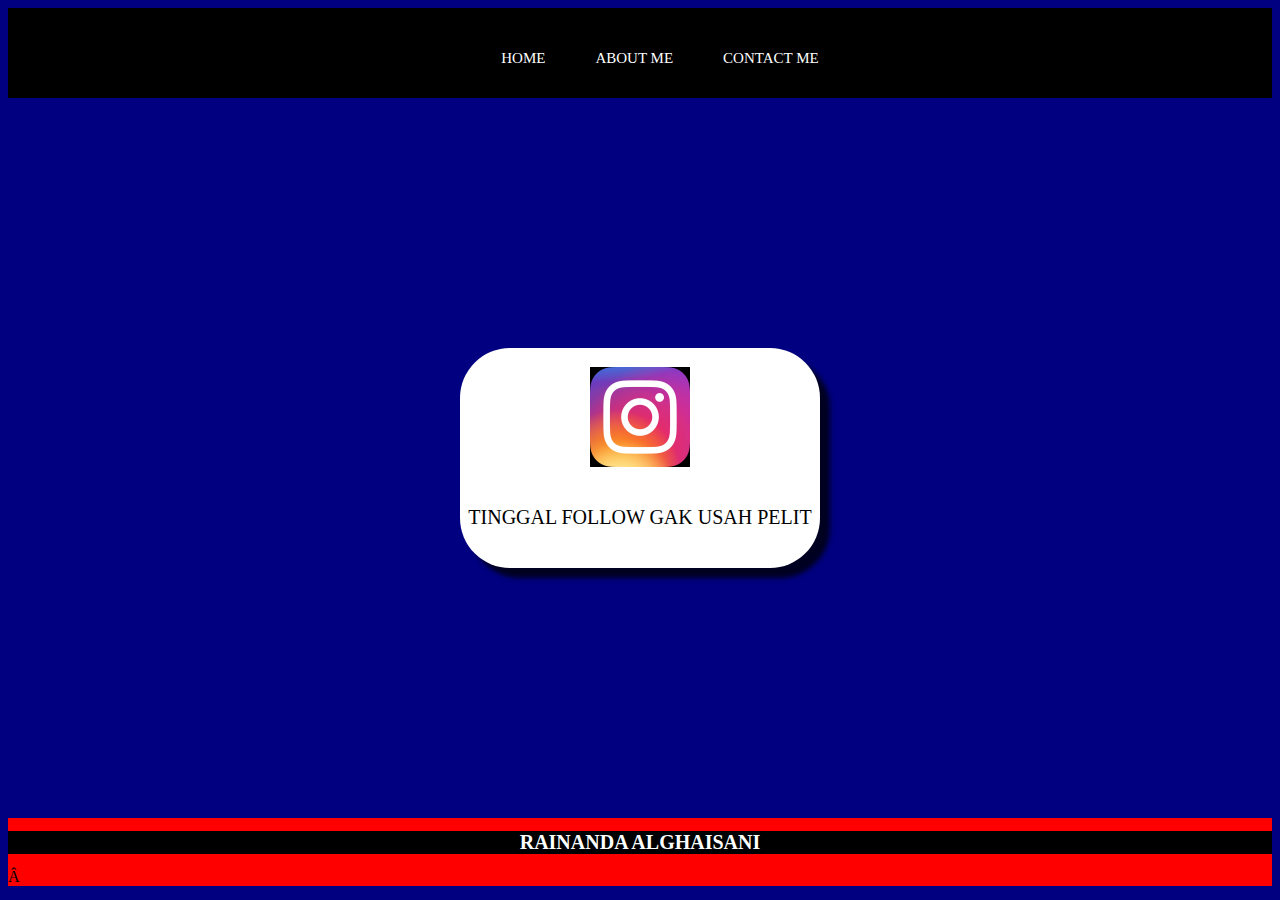
<file: index.html>
<!-- struktur html -->
<!-- <!DOCTYPE html>
<html lang="en">
<head>
  <title>title</title>
    <meta charset="UTF-8">
    <meta name="viewport" content="width=device-width, initial-scale=1.0">
    <title>Document</title>
</head>
<body>
    
</body>
</html> -->


<html>
  <head></head>
  <title>WEB RAINANDA</title>
  <link rel="stylesheet" href="index.css" />
  <body>
    <div class="container">
      <!-- NAVIGATION BAR -->
      <div class="container-navbar">
        <ul class="ul-navbar">
          <li class="li-navbar">
            <a href="#" class="a-navbar">HOME</a>
          </li>
          <li class="li-navbar">
            <a href="about.html" class="a-navbar">ABOUT ME</a>
          </li>
          <li class="li-navbar">
            <a href="contact.html" class="a-navbar">CONTACT ME</a>
          </li>
        </ul>
      </div>
  <!-- NAVIGATION BAR SELESAI-->
  
  <!-- CONTENT -->
  <div class=" container-content">
      <a href="https://instagram.com/rainanda1377" class="a-content">
        <!-- <img src="Instagram_icon.png" class="img-conten2"> -->
         <!-- salah kedahna JPG sesuai  -->
        <img src="IG.jpg" class="img-conten2">
        <p>TINGGAL FOLLOW GAK USAH PELIT</p>
      </a>
  </div>
      
  <!-- CONTENT END-->
  
  <!-- FOOTER -->
  <div class="container-footer">
    
    <center>
      <h1 class="h1-footer">RAINANDA ALGHAISANI</h1>
    </center>
      
  </div>
  
  <!-- FOOTER END -->
  </body>
</html>
</file>
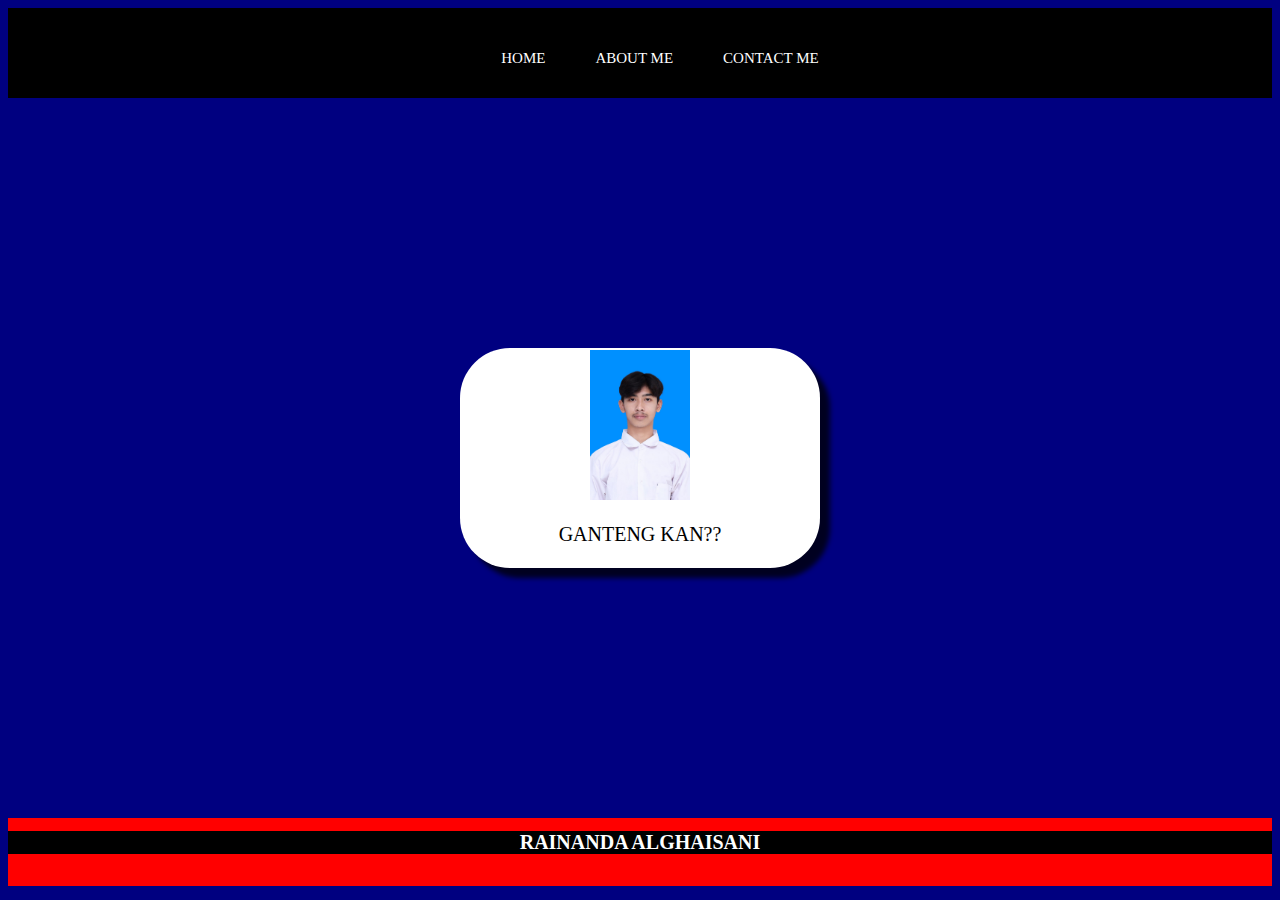
<file: about.html>
<html>
  <head></head>
  <title>ABOTH ME</title>
  <link rel="stylesheet" href="index.css" />
  <body>
    <div class="container">
      <!-- NAVIGATION BAR -->
      <div class="container-navbar">
        <ul class="ul-navbar">
          <li class="li-navbar">
            <a href="index.html" class="a-navbar">HOME</a>
          </li>
          <li class="li-navbar">
            <a href="aboth.html" class="a-navbar">ABOUT ME</a>
          </li>
          <li class="li-navbar">
            <a href="contact.html" class="a-navbar">CONTACT ME</a>
          </li>
        </ul>
      </div>
  <!-- NAVIGATION BAR SELESAI-->
  
  <!-- CONTENT -->
  <div class=" container-content">
      <a href="https://instagram.com/rainanda1377" class="a-content">
        <img src="rainanda.jpg" class="img-conten2">
        <p>GANTENG KAN??</p>
      </a>
  </div>
      
  <!-- CONTENT END-->
  
  <!-- FOOTER -->
  <div class="container-footer">
    
    <center>
      <h1 class="h1-footer">RAINANDA ALGHAISANI</h1>
    </center>
      
  </div>
  
  <!-- FOOTER END -->
  </body>
</html>
</file>
<file: index.css>
html {
  margin: 0;
  padding: 0;
}

.container{
    background-color: red;
}

body {
  background-color: navy;
}
.container-navbar {
  background-color: black;
  width: 100%;
  height: 10vh
}
.ul-navbar {
  display: flex;
  height: 100px;
  justify-content: center;
  align-items: center ;
}
.li-navbar {
  
  list-style-type: none;
  padding: 20px;
  margin: 5px;
  color: white;
  font-size: 15px;
}
.li-navbar:hover {
  background-color: #39006a;
  transition: ease-in-out;
  border-radius: 8px;
}

.a-navbar{
  color: white;
  text-decoration: none;
  font-weight: 500;
}

.container-content {
  background: #777;
  display: flex;
  justify-content: center;
  align-items: center ;
  height: 80vh;
}

.img-conten2{
  width: 100px;
  display: flex;
  justify-content: center;
  align-items: center ;
}

.a-content{
  background-color: white;
  color: black;
  text-decoration: none;
  font-size: 20px;
  width: 360px;
  height: 220px;
  display: flex;
  flex-direction: column;
  justify-content: space-evenly;
  align-items: center ;
  border-radius: 50px;
  box-shadow: 10px 10px 5px 0px rgba(0,0,0,0.75);
-webkit-box-shadow: 10px 10px 5px 0px rgba(0,0,0,0.75);
-moz-box-shadow: 10px 10px 5px 0px rgba(0,0,0,0.75);;
}

.container-content{
  background-color: navy;
}

.h1-footer {
  font-size: 20px;
  color: white;
  background-color: black;
  display: flex;
  justify-content: center;
  align-items: center ;
  height: 10vh;
}

.cta.button {
  background-color: red;
  color: white;
  font-weight: bold;
  pading: 8px 15px;
  border-radius: 5px;
  transition: background-color 0.3s ease;
}

.cta.button: hover{
  background-color: #c0392b;
}

.nav.cta a{
  text-decoration: none;
}

.menu-tugas {
  display: flex;
  gap: 20px;
}
</file>
